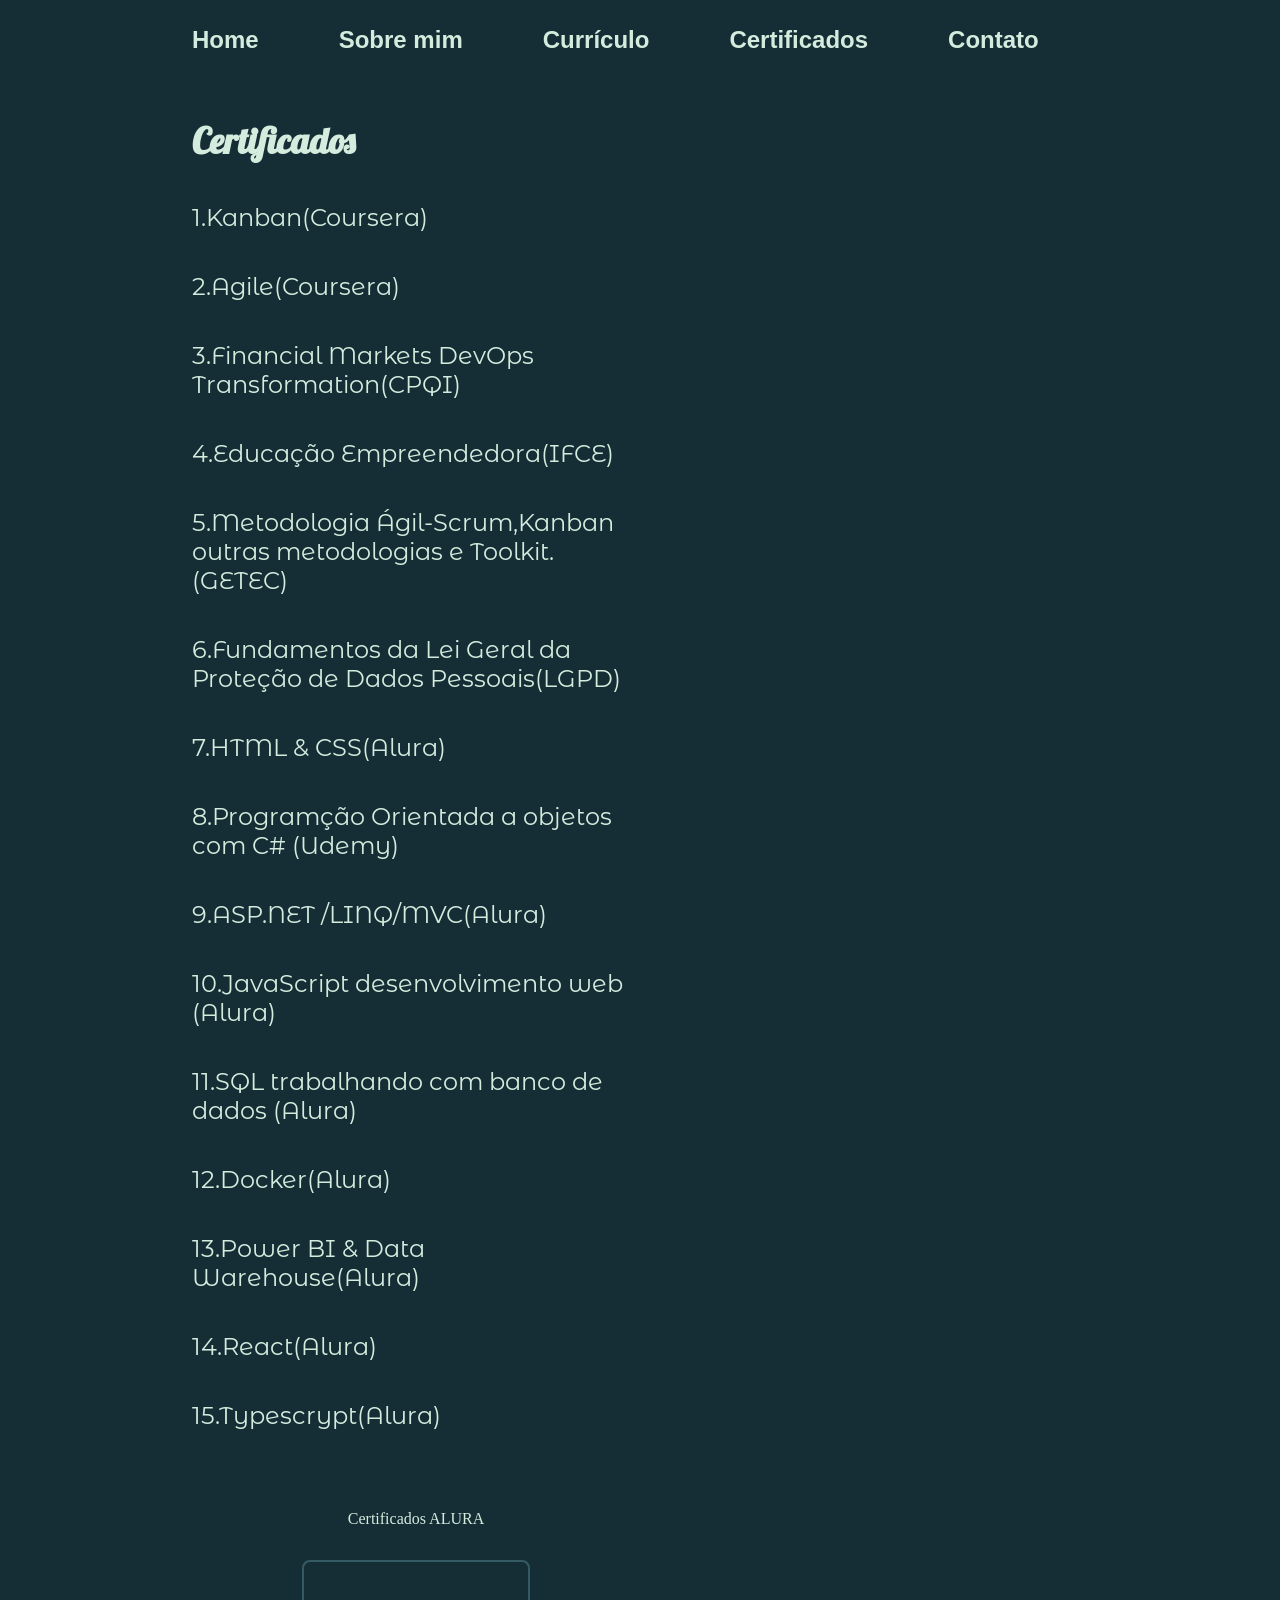
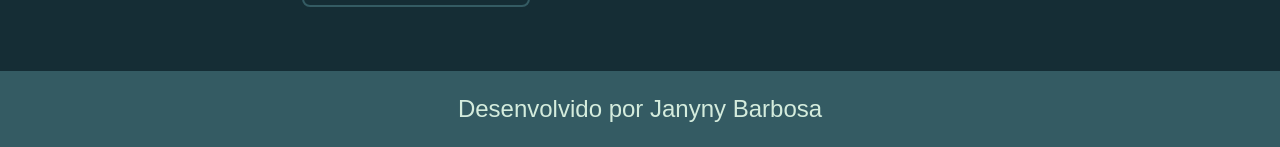
<file: certificados.html>
<html lang="pt-br">
<head>
    <meta charset="UTF-8">
    <meta http-equiv="X-UA-Compatible" content="IE=edge">
    <meta name="viewport" content="width=device-width, initial-scale=1.0">
    <title>Certificados :</title>
    <link rel="stylesheet" href="./styles/style.css">
</head>
<body>
    <header class="cabecalho">
        <nav class="cabecalho_menu">
            <a class="cabecalho_menu_link" href="index.html"> Home</a>
            <a class="cabecalho_menu_link" href="about.html">Sobre mim</a>
            <a class="cabecalho_menu_link" href="curriculo.html">Currículo</a>
            <a class="cabecalho_menu_link" href="certificados.html">Certificados</a>
            <a class="cabecalho_menu_link" href="contato.html">Contato</a>
        </nav>

    </header>

    <main class="apresentacao">
        <section class="apresentacao_conteudo">
            <h1 class="apresentacao_conteudo_titulo">Certificados</h1>
            <p class="apresentacao_conteudo_texto">1.Kanban(Coursera)
                <p class="apresentacao_conteudo_texto">2.Agile(Coursera)</p>
                <p class="apresentacao_conteudo_texto">3.Financial Markets DevOps Transformation(CPQI)</p>
                <p class="apresentacao_conteudo_texto">4.Educação Empreendedora(IFCE)</p>
                <p class="apresentacao_conteudo_texto">5.Metodologia Ágil-Scrum,Kanban outras metodologias e Toolkit.(GETEC)</p>
                <p class="apresentacao_conteudo_texto">6.Fundamentos da Lei Geral da Proteção de Dados Pessoais(LGPD)</p>
                <p class="apresentacao_conteudo_texto">7.HTML & CSS(Alura)</p>
                <p class="apresentacao_conteudo_texto">8.Programção Orientada a objetos com C# (Udemy)</p>
                <p class="apresentacao_conteudo_texto">9.ASP.NET /LINQ/MVC(Alura)</p>
                <p class="apresentacao_conteudo_texto">10.JavaScript desenvolvimento web (Alura)</p>
                <p class="apresentacao_conteudo_texto">11.SQL trabalhando com banco de dados (Alura)</p>
                <p class="apresentacao_conteudo_texto">12.Docker(Alura)</p>
                <p class="apresentacao_conteudo_texto">13.Power BI & Data Warehouse(Alura)</p>
                <p class="apresentacao_conteudo_texto">14.React(Alura)</p>
                <p class="apresentacao_conteudo_texto">15.Typescrypt(Alura)</p>

             </p>
            <div class="apresentacao_links"
                 <h2 class="apresentacao_links_subtitulos">Certificados ALURA</h2>
            <a class="apresentacao_links_links" href="file:///C:/Users/xklr9368/Downloads/Certificado%20Alura.html"></a>
         

        </section>
    </main>

    <footer  class="rodape">
        <p>Desenvolvido por Janyny Barbosa</p>
        </footer>
</body>
</html>
</file>
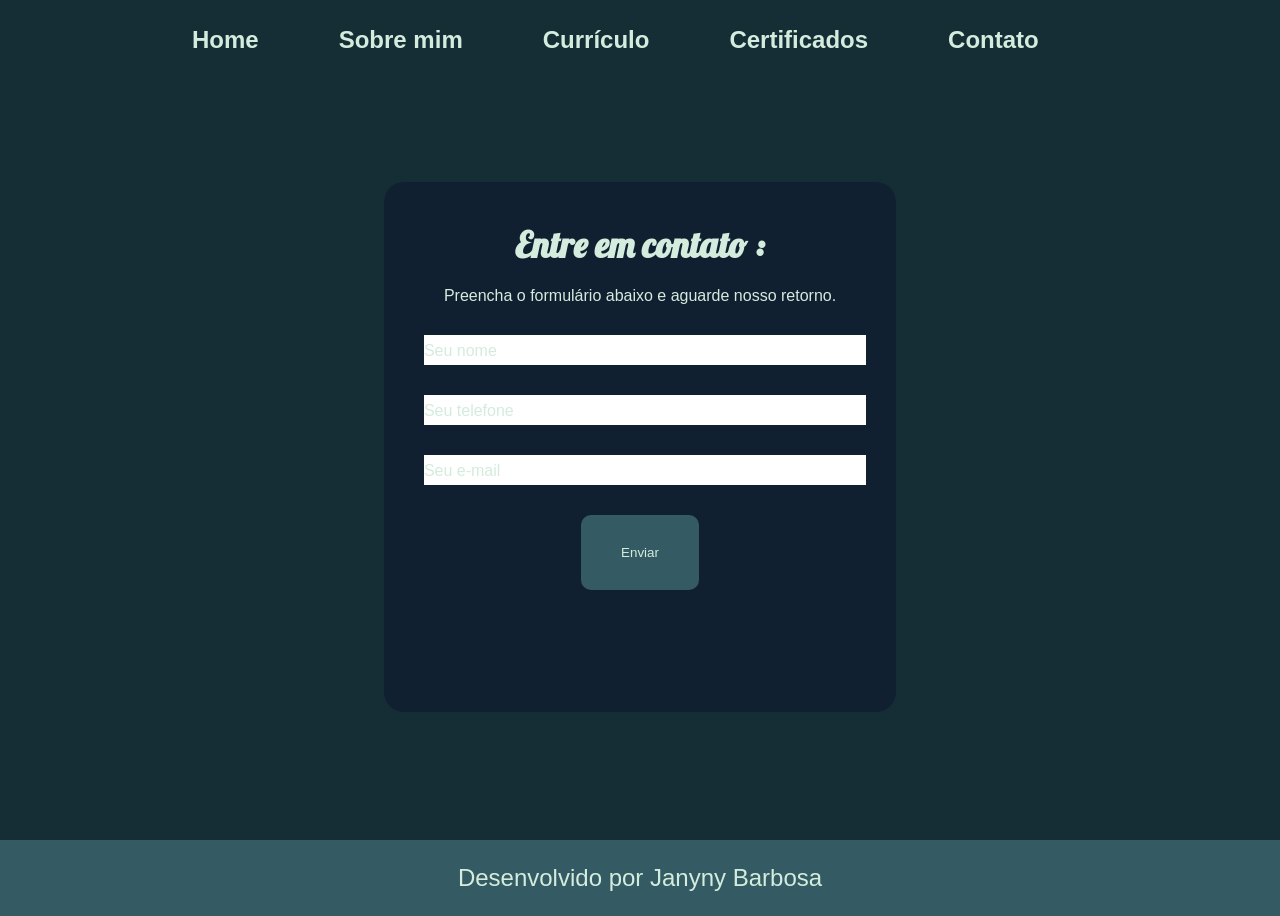
<file: contato.html>
<!DOCTYPE html>
<html lang="pt-bt">
<head>
    <meta charset="UTF-8">
    <meta http-equiv="X-UA-Compatible" content="IE=edge">
    <meta name="viewport" content="width=device-width, initial-scale=1.0">
    <title>Contato</title>
    <link rel="stylesheet" href="./styles/style.css">

</head>
<body>
    <header class="cabecalho">
        <nav class="cabecalho_menu">
            <a class="cabecalho_menu_link" href="index.html"> Home</a>
            <a class="cabecalho_menu_link" href="about.html">Sobre mim</a>
            <a class="cabecalho_menu_link" href="curriculo.html">Currículo</a>
            <a class="cabecalho_menu_link" href="certificados.html">Certificados</a>
            <a class="cabecalho_menu_link" href="contato.html">Contato</a>
        </nav>
    </header>

    <section class="form-container">
        <div class="container">
            <form method="post" action="enviar.php">
                <h1 class="apresentacao_conteudo_titulo" >Entre em contato : </h1>
                <p>Preencha o formulário abaixo e aguarde nosso retorno.</p>
                <div class="input-single">
                    <input type="text" name=""   id="nome-box" class="input" autocomplete="off" name="nome" required >
                    <label for="nome-box">Seu nome</label>
                </div>
                <div class="input-single">
                    <input type="text" name="" id="telefone-box" class="input"  autocomplete="off" mame="telefone" required>
                    <label for="telefone-box">Seu telefone </label>
                </div>
                <div class="input-single">
                    <input type="text" name="" id="email-box" class="input" autocomplete="off" name="email" required>
                    <label for="email-box">Seu e-mail</label>
                </div>
                <div class="btn"><input type="submit" value="Enviar"></div>
            </form>
        </div>
    </section>
    <footer  class="rodape">
        <p>Desenvolvido por Janyny Barbosa</p>
        </footer>
</body>
</html>
</file>
<file: styles/style.css>
@import url('https://fonts.googleapis.com/css2?family=Lobster&display=swap');
@import url('https://fonts.googleapis.com/css2?family=Lobster&family=Montserrat+Alternates&display=swap'); 

:root {
    --cor-primaria: #152D35 ;
    --cor-secundaria:#D4ECDD ;
    --cor-terciaria:#345B63;
    --cor-hover:#112031;

    --fonte-primaria:' Krona One', sans-serif;
    --fonte-secundaria: 'Montserrat',sans-serif;
}
* {
    margin: 0;
    padding: 0;
}
body {
    /*height:100vh ; */
    box-sizing:border-box ;
    background-color: var(--cor-primaria);
    color :var(--cor-secundaria)
}
.cabecalho{
    padding: 2% 0% 0% 15%;

}
.cabecalho_menu {
    display: flex;
    gap:80px;
}
.cabecalho_menu_link{
    
    font-size: 1.5rem;
    font-weight: 600;
    font-family: var(--fonte-primaria);
    color:var(--cor-secundaria);
    text-decoration: none;
    

}

.apresentacao{
    padding: 5% 15%;
    display: flex;
    align-items: center ;
    justify-content: space-between;
    gap:82px;
}
.apresentacao_conteudo{
    width:50%;
    display:flex;
    flex-direction: column;
    gap:40px;
}
.apresentacao_conteudo_titulo{
    font-size: 2.25rem;
    font-family: 'Lobster', cursive;
}
.titulo-destaque {
    color: var(--cor-terciaria);
}
.apresentacao_conteudo_texto{
    font-size: 1.5rem;
    font-family: 'Montserrat Alternates', sans-serif;
}
.apresentacao_links{
    display:flex;
    flex-direction: column;
    align-items: center;
    justify-content:space-between;
    gap: 32px;
    
}
.apresentacao_links_subtitulos {
    font-family:var(--fonte-primaria);
    font-weight: 400;
    font-size: 1.5rem;

  }
.apresentacao_links_links {

    /*background-color: #22D4FD; */
    display: flex;
    justify-content: center;
    gap:16px;
    border:2px solid var(--cor-terciaria);
    width: 50%;
    text-align: center;
    border-radius: 8px;
    font-size: 1.5rem;
    font-weight: 600;
    padding: 21.5px 0;
    text-decoration: none;
    color: var(--cor-secundaria);
    font-family: var(--fonte-secundaria)
}
.apresentacao_links_links:hover {
    background-color: var(--cor-hover);
}
.apresentacao_imagem {
width:50%

}
.rodape {
    padding: 24px;
    color: var(--cor-secundaria);
    background-color: var(--cor-terciaria);
    text-align: center;
    font-family: var(--fonte-primaria);
    font-size:  1.5rem;
    font-weight: 400;
}

@media (max-width:1200px ){
    .cabecalho{
        padding:10% ;
    }
    .cabecalho_menu{
        justify-content: center;
    }
    .apresentacao{
        flex-direction: column-reverse;
        padding: 5%;
    }
    .apresentacao_conteudo{
        width:auto;
    }
}
.container{
    max-width: 1280px;
    margin: 10%  auto;
   display: flex;
   justify-content: center;
   font-family: var(--fonte-secundaria);
   padding: 0 4%;
}
form{
    background-color:var(--cor-hover) ;
    max-width: 500px;
    height: 450px;
    padding: 40px;
    border-radius: 20px;
    
}
form h1{
    text-align: center;
    font-size:30px ;
    
}
form p{
    text-align: center;
    margin:20px;
}
.input-single{
    position:relative;
    margin:30px 0;

}
.input-single label{
    position:absolute;
    left:0;
    bottom: 5px;
    transition:all 0.2s;
    cursor:text;
}
.input{
    width:100%;
    border:0;
    border-bottom: #D4ECDD;
    padding:5px;
    font-size: 17px;
    outline: 0;

}
form .input-single .input:focus ~ label,
form .input-single .input:valid ~ label{
    transform: translateY(-24px);
    font-size: 12px;
    
}
.btn{
    width: 100%;
    text-align: center;
}
form input[type=submit]{
    padding: 30px 40px;
    border:0;
    border-radius: 10px;
    background-color:#345B63;
    color:#D4ECDD;
    cursor: pointer;
}
</file>
